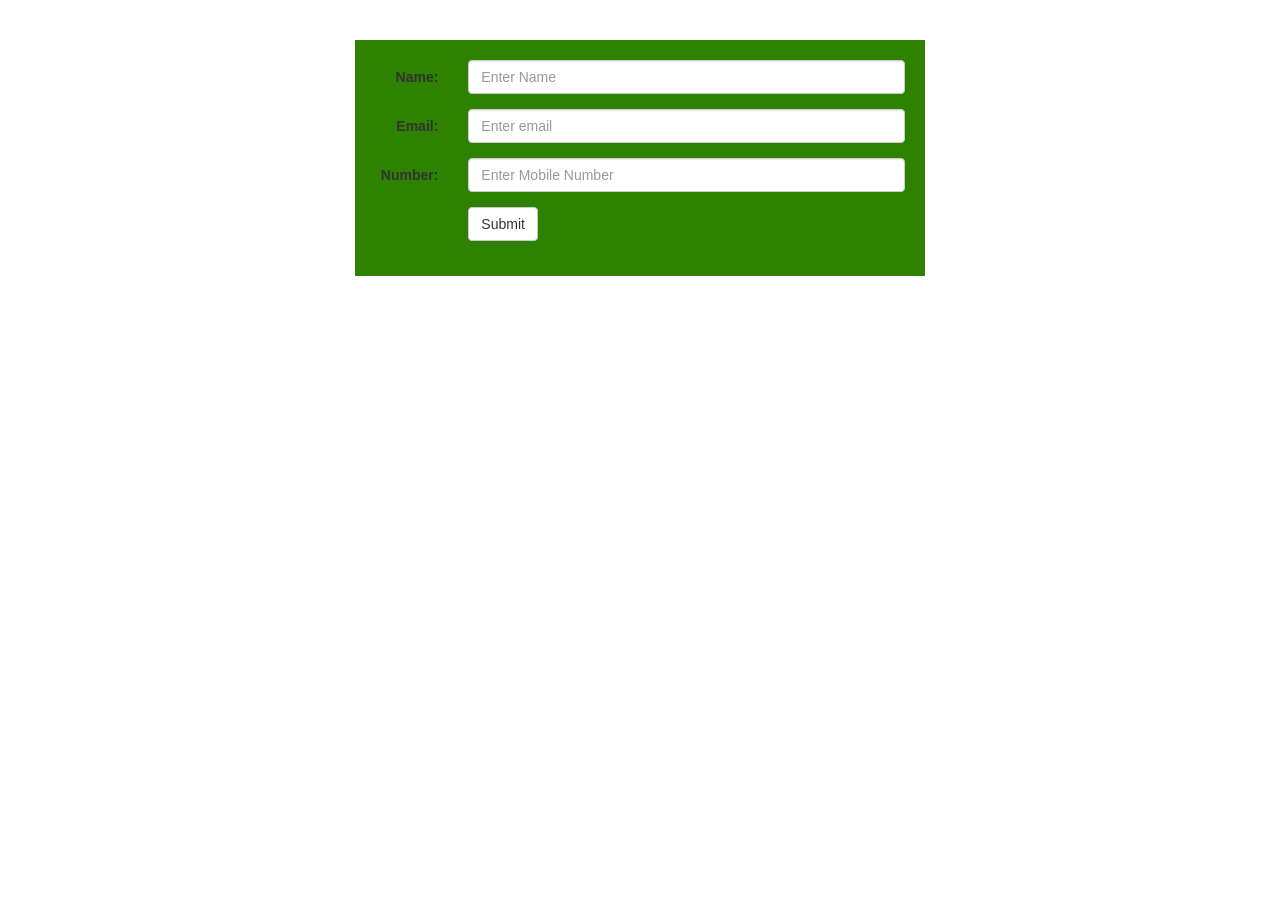
<file: login.html>
<!DOCTYPE html>
<html lang="en">
<head>
    <meta charset="UTF-8">
    <meta http-equiv="X-UA-Compatible" content="IE=edge">
    <meta name="viewport" content="width=device-width, initial-scale=1.0">
    <title>Login</title>
    <link rel="icon" href="logo.png">
    <link rel="stylesheet" href="https://maxcdn.bootstrapcdn.com/bootstrap/3.3.7/css/bootstrap.min.css">
    <script src="https://ajax.googleapis.com/ajax/libs/jquery/3.1.1/jquery.min.js"></script>
</head>
<body>
    <div class="container" style="margin-top:20px;">
        <div class="col-xs-3"></div>
        <div class="col-xs-6" style="margin-top:20px;background-color:rgb(47, 129, 0);padding:20px;">
            <form class="form-horizontal" action="logindetails.php" method="post">
                <div class="form-group">
                    <label class="control-label col-sm-2" for="name">Name:</label>
                    <div class="col-sm-10">          
                      <input type="text" class="form-control" id="name" placeholder="Enter Name" name="name">
                    </div>
                  </div>
                <div class="form-group">
                  <label class="control-label col-sm-2" for="email">Email:</label>
                  <div class="col-sm-10">
                    <input type="email" class="form-control" id="email" placeholder="Enter email" name="email">
                  </div>
                </div>
                <div class="form-group">
                    <label class="control-label col-sm-2" for="number">Number:</label>
                    <div class="col-sm-10">
                      <input type="number" class="form-control" id="number" placeholder="Enter Mobile Number" name="number">
                    </div>
                  </div>
                <div class="form-group">        
                  <div class="col-sm-offset-2 col-sm-10">
                    <button type="submit" class="btn btn-default" name="save">Submit</button>
                  </div>
                </div>
              </form>
        </div>
        <div class="col-xs-3"></div>
    </div>
</body>
</html>
</file>
